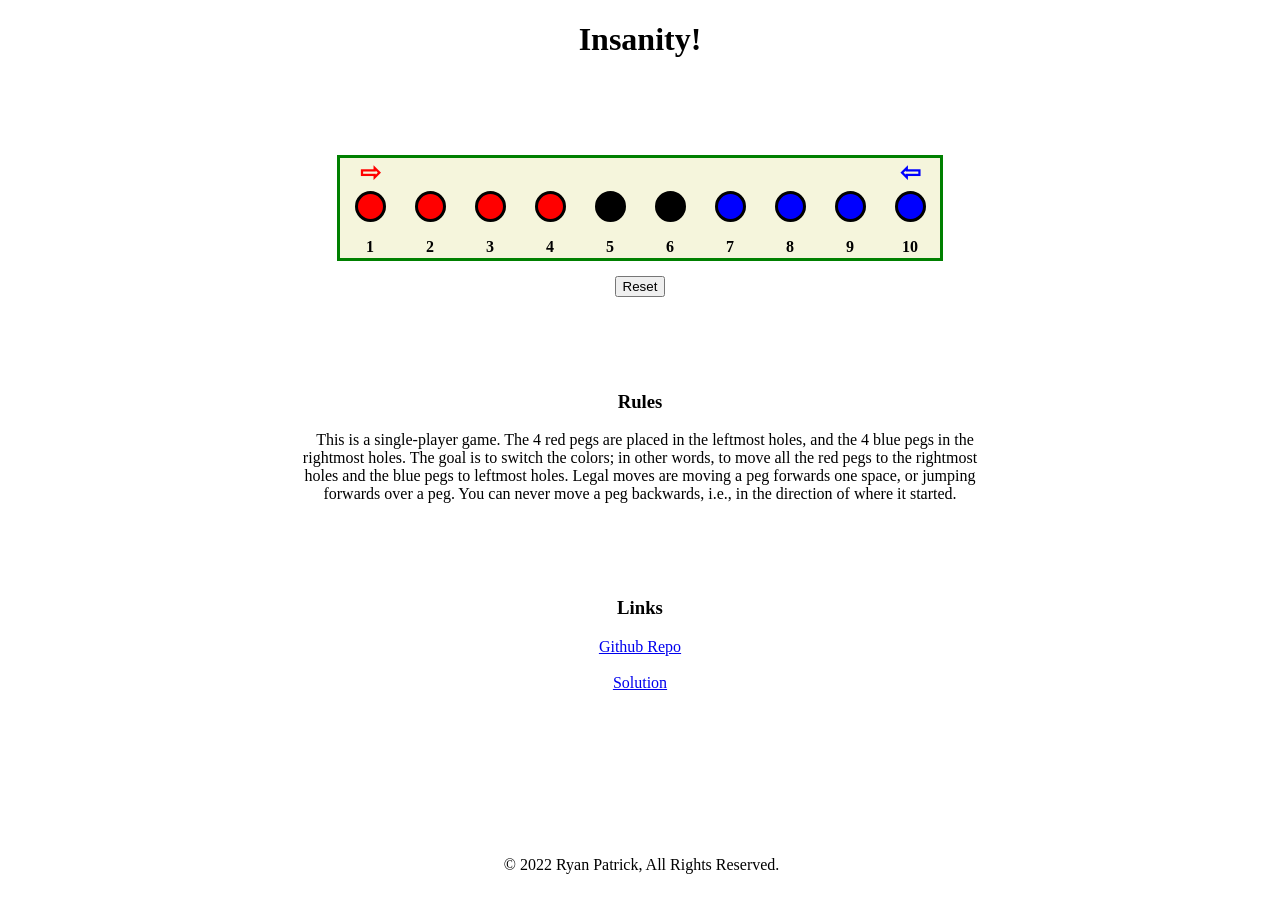
<file: index.html>
<!DOCTYPE html>
<html lang="en">
<head>
    <meta foo="time stamp: (2022-04-01 01:50:00 Ryan Patrick)">
    <meta charset="UTF-8">
    <title>Insanity Game</title>
    <meta name="viewport" content="width=device-width, initial-scale=1.0">
    <link rel="stylesheet" href="styles.css"></link>
</head>
<body>
    <h1 class="title">Insanity!</h1>
    <div class="padding"></div>
    <div class="rectangle grid-container">
        <div class="label arrow1">&#x21E8;</div>
        <div class="item item1">
            <div class="circle red" data-hole=0></div>
        </div>
        <p class="label a">1</p>
        <div class="item item2">
            <div class="circle red" data-hole=1></div>
        </div>
        <p class="label b">2</p>
        <div class="item item3">
            <div class="circle red" data-hole=2></div>
        </div>
        <p class="label c">3</p>
        <div class="item item4">
            <div class="circle red" data-hole=3></div>
        </div>
        <p class="label d">4</p>
        <div class="item item5">
            <div class="circle" data-hole=4></div>
        </div>
        <p class="label e">5</p>
        <div class="item item6">
            <div class="circle" data-hole=5></div>
        </div>
        <p class="label f">6</p>
        <div class="item item7">
            <div class="circle blue" data-hole=6></div>
        </div>
        <p class="label g">7</p>
        <div class="item item8">
            <div class="circle blue" data-hole=7></div>
        </div>
        <p class="label h">8</p>
        <div class="item item9">
            <div class="circle blue" data-hole=8></div>
        </div>
        <p class="label i">9</p>
        <div class="label arrow2">&#x21E6;</div>
        <div class="item item10">
            <div class="circle blue" data-hole=9></div>
        </div>
        <p class="label j">10</p>
    </div>
    <div class="small-padding"></div>
    <div class="mid">
        <button onclick="resetBoard()">Reset</button>
    </div>
    <div class="padding"></div>
    <h3 class="title">Rules</h3>
    <p class="message">
        This is a single-player game. The 4 red pegs are placed in the leftmost holes, and the 4 blue pegs in the rightmost holes. 
        The goal is to switch the colors; in other words, to move all the red pegs to the rightmost holes and the blue pegs to leftmost holes.
        Legal moves are moving a peg forwards one space, or jumping forwards over a peg. You can never move a peg backwards, i.e., in the direction of where it started.
    </p>
    <div class="padding"></div>
    <div class="links">
        <h3>Links</h3>
        <a href="https://github.com/Rmoneygit/Insanity_Puzzle" target="_blank">Github Repo</a> <br> <br>
        <a href="solution.html" target="_blank">Solution</a>
    </div>
    <footer>
        <p>&copy 2022 Ryan Patrick, All Rights Reserved.</p>
    </footer>
    <script src="main.js"></script>
</body>
</html>
</file>
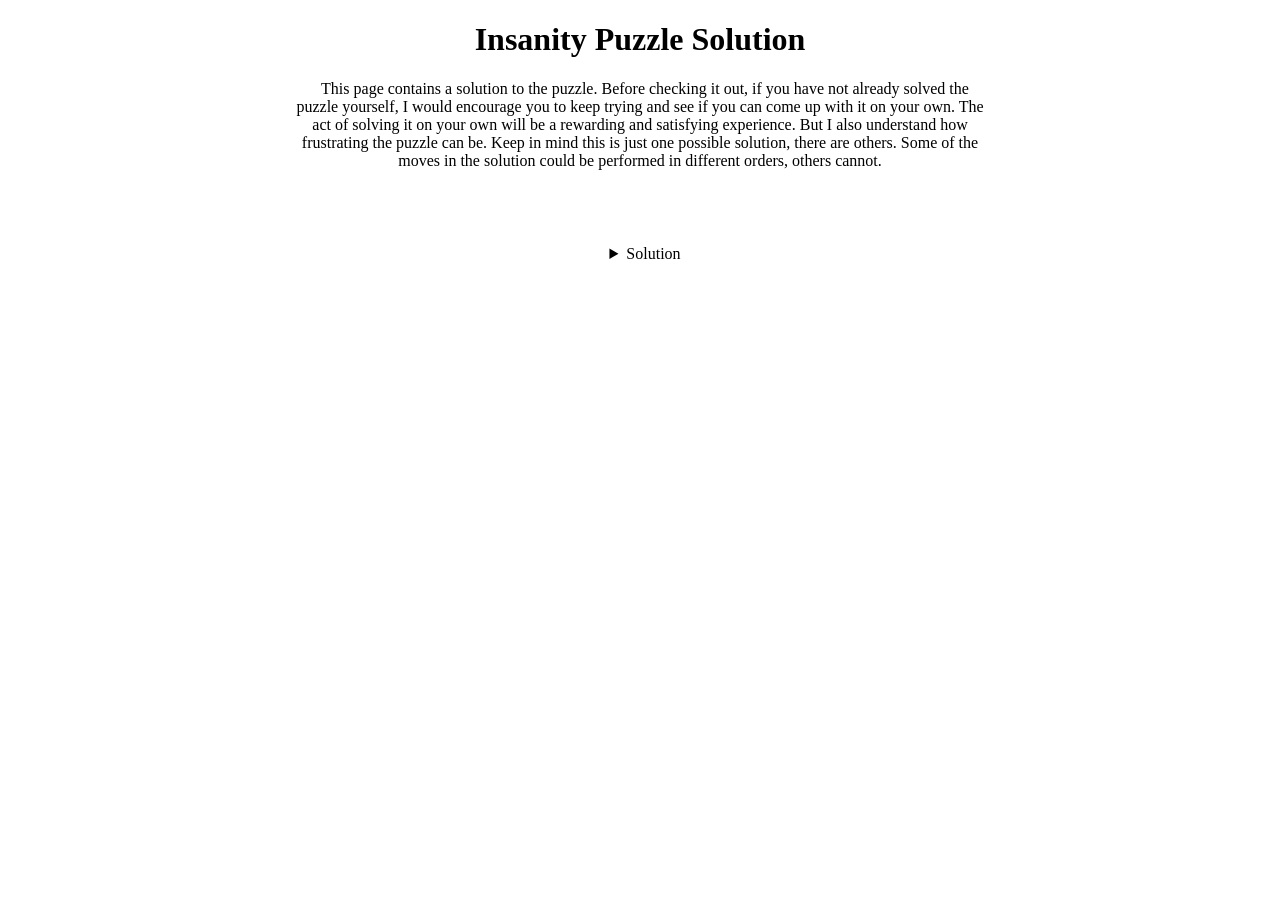
<file: solution.html>
<!DOCTYPE html>
<html lang="en">
    <head>
        <meta foo="time stamp: (2022-04-02 20:55:39 Ryan Patrick)">
        <meta charset="UTF-8">
        <title>Insanity Solution</title>
        <meta name="viewport" content="width=device-width, initial-scale=1.0">
        <link rel="stylesheet" href="styles.css"></link>
    </head>
    <body>
        <h1 class="title">Insanity Puzzle Solution</h1>
        <p class="message">This page contains a solution to the puzzle. Before checking it out, if you have not already solved the puzzle yourself,
            I would encourage you to keep trying and see if you can come up with it on your own. The act of solving it on your own will be a rewarding and satisfying experience.
            But I also understand how frustrating the puzzle can be. Keep in mind this is just one possible solution, there are others. Some of the moves in the solution could be
            performed in different orders, others cannot.
        </p>

        <div class="padding"></div>
        <details class="message">
            <summary>Solution</summary>
            <em>Note: Holes are numbered 1 to 10 from left to right. An entry a-b means move the peg at hole a to hole b.</em> <br><br>

            4-5 <br>
            8-6 <br>
            6-4 <br>
            5-6 <br>
            6-8 <br>
            3-5 <br>
            4-3 <br>
            5-6 <br>
            7-5 <br>
            2-4 <br>
            9-7 <br>
            8-9 <br>
            1-2 <br>
            3-1 <br>
            5-3 <br>
            7-5 <br>
            10-8 <br>
            9-10 <br>
            6-7 <br>
            7-9 <br>
            8-7 <br>
            4-6 <br>
            6-8 <br>
            2-4 <br>
            4-6 <br>
            3-2 <br>
            5-4 <br>
            4-3 <br>
            7-5 <br>
            5-4 <br>
            6-7 <br>
        </details>

    </body>
</html>
</file>
<file: styles.css>
.rectangle {
    margin:auto;
    height: 100px;
    width: 600px;
    background-color: beige;
    border: 3px solid green;
}

.padding {
    padding-top: 75px;
}

.small-padding {
    padding-top: 15px;
}

.circle {
    margin:auto;
    height: 25px;
    width: 25px;
    background-color: black;
    border-radius: 50%;
    border: 3px solid black;
    cursor: pointer;
}

.red {
    background-color: red;
}

.blue {
    background-color: blue;
}

.selected {
    border: 3px solid rgb(234, 250, 6);
}

.movement-highlight {
    background-color: rgba(197, 179, 247, 0.7);
    border: 3px solid rgba(114, 90, 180, 0.7);
}

.grid-container {
    display: grid;
    grid-template-columns: 10%;
    grid-template-rows: 33%;
}

.links {
    margin: auto;
    text-align: center;
}

footer {
    position:absolute;
    bottom:0;
    width:99%;
    height:60px;   /* Height of the footer */
    text-align: center;
 }

.message {
    text-align: center;
    text-indent: 10px;
    max-width: 700px;
    min-width: 700px;
    margin:0 auto;
}

.title {
    text-align: center;
}

.item {
    max-height: 110%;
}

.item1 {
    grid-column: 1;
    grid-row: 2;
}

.item2 {
    grid-column: 2;
    grid-row: 2;
}

.item3 {
    grid-column: 3;
    grid-row: 2;
}

.item4 {
    grid-column: 4;
    grid-row: 2;
}

.item5 {
    grid-column: 5;
    grid-row: 2;
}

.item6 {
    grid-column: 6;
    grid-row: 2;
}

.item7 {
    grid-column: 7;
    grid-row: 2;
}

.item8 {
    grid-column: 8;
    grid-row: 2;
}

.item9 {
    grid-column: 9;
    grid-row: 2;
}

.item10 {
    grid-column: 10;
    grid-row: 2;
}

.label {
    text-align: center;
    font-weight: bold;
}

.a {
    grid-column: 1;
    grid-row: 3;
}

.b {
    grid-column: 2;
    grid-row: 3;
}

.c {
    grid-column: 3;
    grid-row: 3;
}

.d {
    grid-column: 4;
    grid-row: 3;
}

.e {
    grid-column: 5;
    grid-row: 3;
}

.f {
    grid-column: 6;
    grid-row: 3;
}

.g {
    grid-column: 7;
    grid-row: 3;
}

.h {
    grid-column: 8;
    grid-row: 3;
}

.i {
    grid-column: 9;
    grid-row: 3;
}

.j {
    grid-column: 10;
    grid-row: 3;
}

.arrow1 {
    grid-column: 1;
    grid-row: 1;
    color: red;
    font-size: 25px;
}

.arrow2 {
    grid-column: 10;
    grid-row: 1;
    color: blue;
    font-size: 25px;
}

.mid {
    text-align: center;
}
</file>
